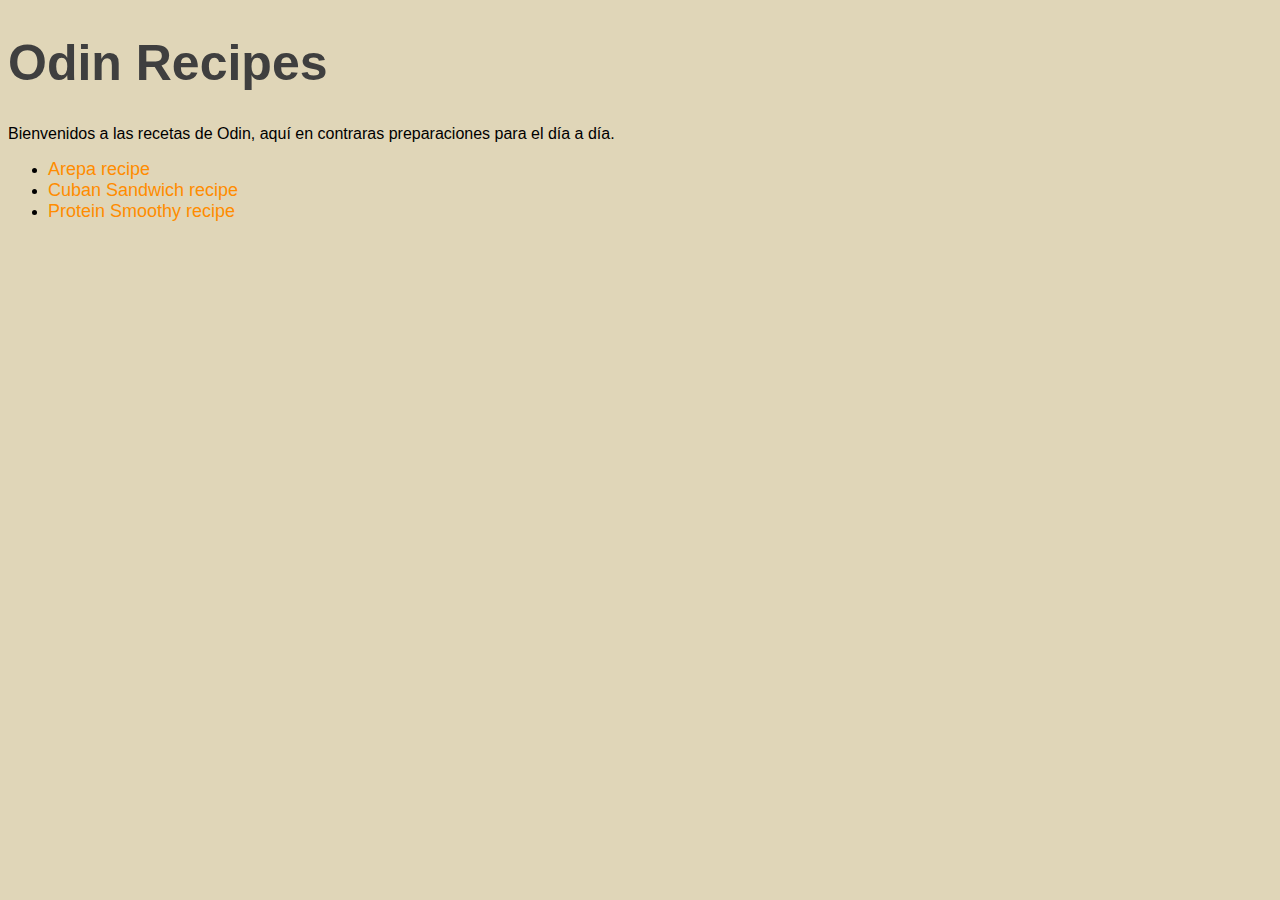
<file: index.html>
<!DOCTYPE html>
<html lang="en">
<head>
    <meta charset="UTF-8">
    <title>Odin Recipes</title>
    <link rel="stylesheet" href="/styles/styles.css">
</head>
<body>
<h1 class="title">Odin Recipes</h1>
<p>Bienvenidos a las recetas de Odin, aquí en contraras preparaciones para el día a día.</p>
<ul>
    <li><a class="page_link" href="/pages/arepa.html">Arepa recipe</a></li>
    <li><a class="page_link" href="/pages/cubansandwich.html">Cuban Sandwich recipe</a></li>
    <li><a class="page_link"  href="/pages/proteinsmoothy.html">Protein Smoothy recipe</a></li>
</ul>
</body>
</html>
</file>
<file: styles/styles.css>
body {
    background-color: rgb(224, 214, 184);
    font-family: 'Lucida Sans', 'Lucida Sans Regular', 'Lucida Grande', 'Lucida Sans Unicode', Geneva, Verdana, sans-serif;
}


.title {
    font-size: 50px;
    color: rgb(63, 63, 63);
}

.li_elem{
    font-size: 15px;
    color: rgb(20, 20, 20);
}

.page_link{
    font-size: 18px;
    color: darkorange;
    text-decoration: none;
    
}
</file>
